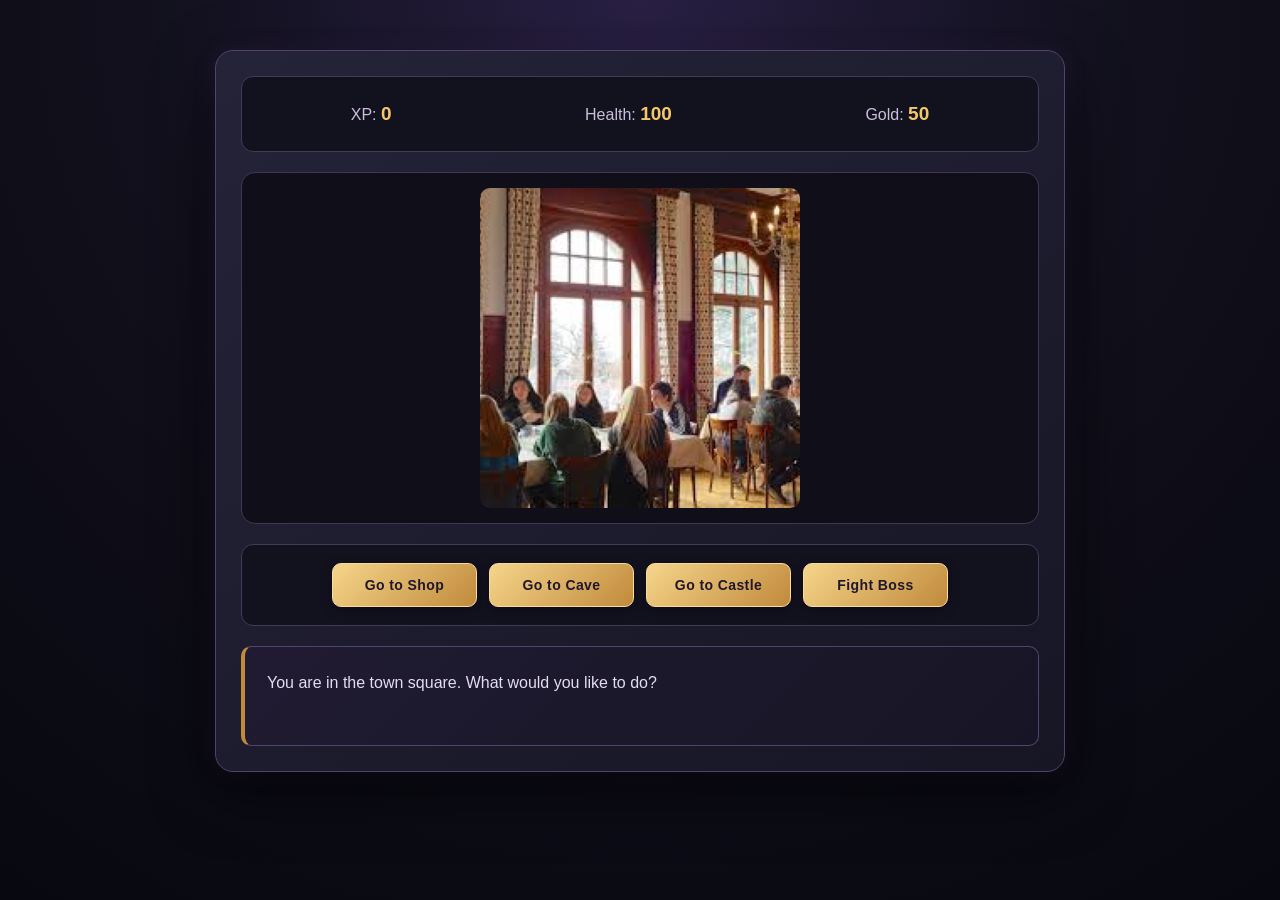
<file: index.html>
<!DOCTYPE html>
<html lang="en">
  <head>
    <link rel="stylesheet" href="stylesplus.css">
    <title>BM Teacher Battle</title>
  </head>

  <body>
    <div id="game">
      
      <!-- Statistics -->
      <div id="stats">
        <span class="stat">XP: <strong><span id="xpText">0</span></strong></span>
        <span class="stat">Health: <strong><span id="healthText">0</span></strong></span>
        <span class="stat">Gold: <strong><span id="goldText">0</span></strong></span>
      </div>

      <!-- Game image -->
      <div id="content">
        <img id="img" src="start.png" class="center">
      </div>

      <!-- Buttons -->
      <div id="controls">
        <button id="button1">Go to Shop</button>
        <button id="button2">Go to Castle</button>
        <button id="button3">Go to Cave</button>
        <button id="button4">Fight Boss</button>
      </div>

      <!-- Monster Information -->
      <div id="monsterStats">
        <span class="stat">Teacher Name: <strong><span id="monsterName"></span></strong></span>
        <span class="stat">Health: <strong><span id="monsterHealth"></span></strong></span>
      </div>
      
      <!-- Instructions and stuff -->
      <div id="text">
        Welcome to the BM Teacher Battle Arena! You are in the dining room.
        Where do you want to go? Use the buttons above.
      </div>

    <script src="app.js"></script>
    </div>
  </body>

</html>
</file>
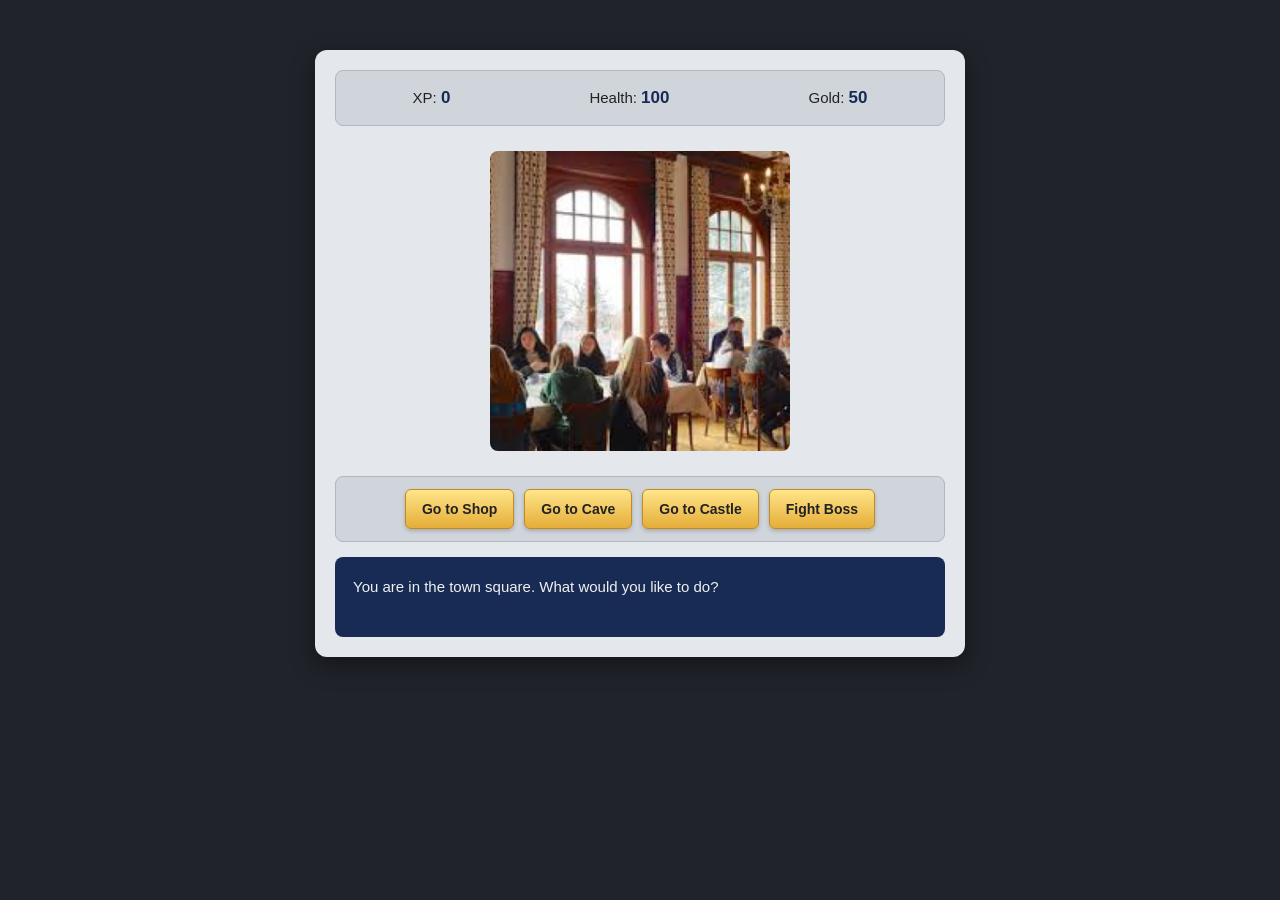
<file: rpg4.html>
<!DOCTYPE html>
<html lang="en">
  <head>
    <link rel="stylesheet" href="stylesretro.css">
    <title>BM Teacher Battle</title>
  </head>

  <body>
    <div id="game">
      
      <!-- Statistics -->
      <div id="stats">
        <span class="stat">XP: <strong><span id="xpText">0</span></strong></span>
        <span class="stat">Health: <strong><span id="healthText">0</span></strong></span>
        <span class="stat">Gold: <strong><span id="goldText">0</span></strong></span>
      </div>

      <!-- Game image -->
      <div id="content">
        <img id="img" src="start.png" class="center">
      </div>

      <!-- Buttons -->
      <div id="controls">
        <button id="button1">Go to Shop</button>
        <button id="button2">Go to Castle</button>
        <button id="button3">Go to Cave</button>
        <button id="button4">Fight Boss</button>
      </div>

      <!-- Monster Information -->
      <div id="monsterStats">
        <span class="stat">Teacher Name: <strong><span id="monsterName"></span></strong></span>
        <span class="stat">Health: <strong><span id="monsterHealth"></span></strong></span>
      </div>
      
      <!-- Instructions and stuff -->
      <div id="text">
        Welcome to the BM Teacher Battle Arena! You are in the dining room.
        Where do you want to go? Use the buttons above.
      </div>

    <script src="app.js"></script>
    </div>
  </body>

</html>
</file>
<file: stylesplus.css>
/* ==========================================
   1. GLOBAL STYLING
========================================== */

* {
  box-sizing: border-box;
}

body {
  margin: 0;
  min-height: 100vh;
  padding: 30px 15px;
  font-family: "Trebuchet MS", Arial, sans-serif;
  background:
    radial-gradient(circle at top, #292044 0%, #11101c 45%, #080810 100%);
  color: #f5f0e6;
}

/* ==========================================
   2. MAIN GAME CONTAINER
========================================== */

#game {
  width: 100%;
  max-width: 850px;
  min-height: 650px;
  margin: 20px auto;
  padding: 25px;
  background: linear-gradient(145deg, #252338, #171625);
  border: 1px solid #51446b;
  border-radius: 18px;
  box-shadow:
    0 20px 60px rgba(0, 0, 0, 0.65),
    0 0 25px rgba(132, 91, 190, 0.12);
}

/* ==========================================
   3. PLAYER STATISTICS
========================================== */

#stats {
  display: flex;
  justify-content: space-around;
  flex-wrap: wrap;
  gap: 12px;
  padding: 18px;
  margin-bottom: 20px;
  background: #12111e;
  border: 1px solid #413956;
  border-radius: 12px;
}

.stat {
  padding: 8px 12px;
  font-size: 16px;
  color: #c9bfdc;
}

.stat strong {
  color: #f5c76b;
  font-size: 19px;
}

/* ==========================================
   4. GAME IMAGE
========================================== */

#content {
  display: flex;
  justify-content: center;
  align-items: center;
  width: 100%;
  min-height: 280px;
  margin-bottom: 20px;
  padding: 15px;
  background: #100f19;
  border: 1px solid #403653;
  border-radius: 14px;
  overflow: hidden;
}

#content img {
  display: block;
  max-width: 100%;
  max-height: 350px;
  height: auto;
  object-fit: contain;
  border-radius: 10px;
}

/* ==========================================
   5. GAME CONTROLS
========================================== */

#controls {
  display: flex;
  justify-content: center;
  align-items: center;
  flex-wrap: wrap;
  gap: 12px;
  padding: 18px;
  margin-bottom: 20px;
  background: #12111e;
  border: 1px solid #413956;
  border-radius: 12px;
}

button {
  min-width: 145px;
  padding: 13px 18px;
  cursor: pointer;
  color: #21172c;
  font-size: 14px;
  font-weight: bold;
  letter-spacing: 0.4px;
  background: linear-gradient(135deg, #f5d58a, #c18a3c);
  border: 1px solid #f7dca0;
  border-radius: 9px;
  box-shadow: 0 4px 12px rgba(0, 0, 0, 0.3);
  transition: all 0.2s ease;
}

button:hover {
  background: linear-gradient(135deg, #ffe7ad, #e6aa4e);
  transform: translateY(-3px);
  box-shadow: 0 7px 18px rgba(218, 165, 80, 0.25);
}

button:active {
  transform: translateY(0);
}

/* ==========================================
   6. MONSTER STATISTICS
========================================== */

#monsterStats {
  display: none;
  padding: 15px;
  margin-bottom: 20px;
  background: linear-gradient(135deg, #471c2b, #291522);
  border: 1px solid #a94358;
  border-radius: 12px;
  color: #ffe0e5;
  box-shadow: 0 4px 15px rgba(150, 35, 60, 0.15);
}

#monsterStats .stat {
  color: #ffc5ce;
}

#monsterStats .stat strong {
  color: #ff777f;
}

/* ==========================================
   7. GAME TEXT
========================================== */

#text {
  min-height: 100px;
  padding: 22px;
  line-height: 1.7;
  font-size: 16px;
  color: #e4dcef;
  background: linear-gradient(135deg, #201b32, #171525);
  border: 1px solid #51446b;
  border-left: 4px solid #c18a3c;
  border-radius: 10px;
}

/* ==========================================
   8. MOBILE RESPONSIVENESS
========================================== */

@media (max-width: 600px) {

  body {
    padding: 10px;
  }

  #game {
    padding: 15px;
    margin: 10px auto;
  }

  #stats {
    gap: 5px;
    padding: 10px;
  }

  .stat {
    font-size: 13px;
    padding: 6px;
  }

  .stat strong {
    font-size: 16px;
  }

  #content {
    min-height: 200px;
  }

  #content img {
    max-height: 250px;
  }

  #controls {
    gap: 8px;
    padding: 12px;
  }

  button {
    min-width: 125px;
    flex: 1 1 40%;
    padding: 12px 8px;
    font-size: 12px;
  }

  #text {
    font-size: 14px;
    padding: 16px;
  }
}
</file>
<file: stylesretro.css>
/* ==========================================
   1. GENERAL STYLING
========================================== */

* {
  box-sizing: border-box;
}

body {
  margin: 0;
  padding: 20px;
  background-color: #20232a;
  font-family: Arial, sans-serif;
}

/* ==========================================
   2. MAIN GAME AREA
========================================== */

#game {
  max-width: 650px;
  margin: 30px auto;
  padding: 20px;
  background-color: #e4e7eb;
  color: #222;
  border-radius: 12px;
  box-shadow: 0 8px 25px rgba(0, 0, 0, 0.4);
}

/* ==========================================
   3. PLAYER STATS
========================================== */

#stats {
  display: flex;
  justify-content: space-around;
  flex-wrap: wrap;
  gap: 10px;
  padding: 12px;
  margin-bottom: 15px;
  color: #222;
  background-color: #d0d5dc;
  border: 1px solid #b0b7c2;
  border-radius: 8px;
}

.stat {
  padding: 5px;
  font-size: 15px;
}

.stat strong {
  color: #172b55;
  font-size: 17px;
}

/* ==========================================
   4. GAME IMAGE
========================================== */

#content {
  display: flex;
  justify-content: center;
  align-items: center;
  width: 100%;
  padding: 10px;
  margin-bottom: 15px;
}

#content img {
  display: block;
  max-width: 100%;
  max-height: 300px;
  height: auto;
  margin: 0 auto;
  border-radius: 8px;
}

/* ==========================================
   5. BUTTONS
========================================== */

#controls {
  display: flex;
  justify-content: center;
  align-items: center;
  flex-wrap: wrap;
  gap: 10px;
  padding: 12px;
  margin-bottom: 15px;
  background-color: #d0d5dc;
  border: 1px solid #b0b7c2;
  border-radius: 8px;
}

button {
  padding: 11px 16px;
  cursor: pointer;
  color: #222;
  font-size: 14px;
  font-weight: bold;
  background: linear-gradient(to bottom, #ffe58a, #e5ad38);
  border: 1px solid #c18b22;
  border-radius: 6px;
  box-shadow: 0 2px 4px rgba(0, 0, 0, 0.2);
  transition: 0.2s ease;
}

button:hover {
  background: linear-gradient(to bottom, #fff0b5, #f0c45d);
  transform: translateY(-2px);
}

button:active {
  transform: translateY(0);
}

/* ==========================================
   6. MONSTER STATS
========================================== */

#monsterStats {
  display: none;
  padding: 12px;
  margin-bottom: 15px;
  color: white;
  background-color: #9e3030;
  border: 1px solid #7d2020;
  border-radius: 8px;
}

#monsterStats .stat {
  color: white;
}

#monsterStats .stat strong {
  color: #ffe08a;
}

/* ==========================================
   7. GAME TEXT
========================================== */

#text {
  min-height: 80px;
  padding: 18px;
  color: #f0f0f0;
  background-color: #172b55;
  border-radius: 8px;
  line-height: 1.6;
  font-size: 15px;
}

/* ==========================================
   8. MOBILE FRIENDLY
========================================== */

@media (max-width: 500px) {

  body {
    padding: 5px;
  }

  #game {
    margin: 10px auto;
    padding: 12px;
  }

  #stats {
    justify-content: space-between;
  }

  button {
    flex: 1 1 40%;
    padding: 12px 8px;
  }

  #content img {
    max-height: 230px;
  }
}
</file>
